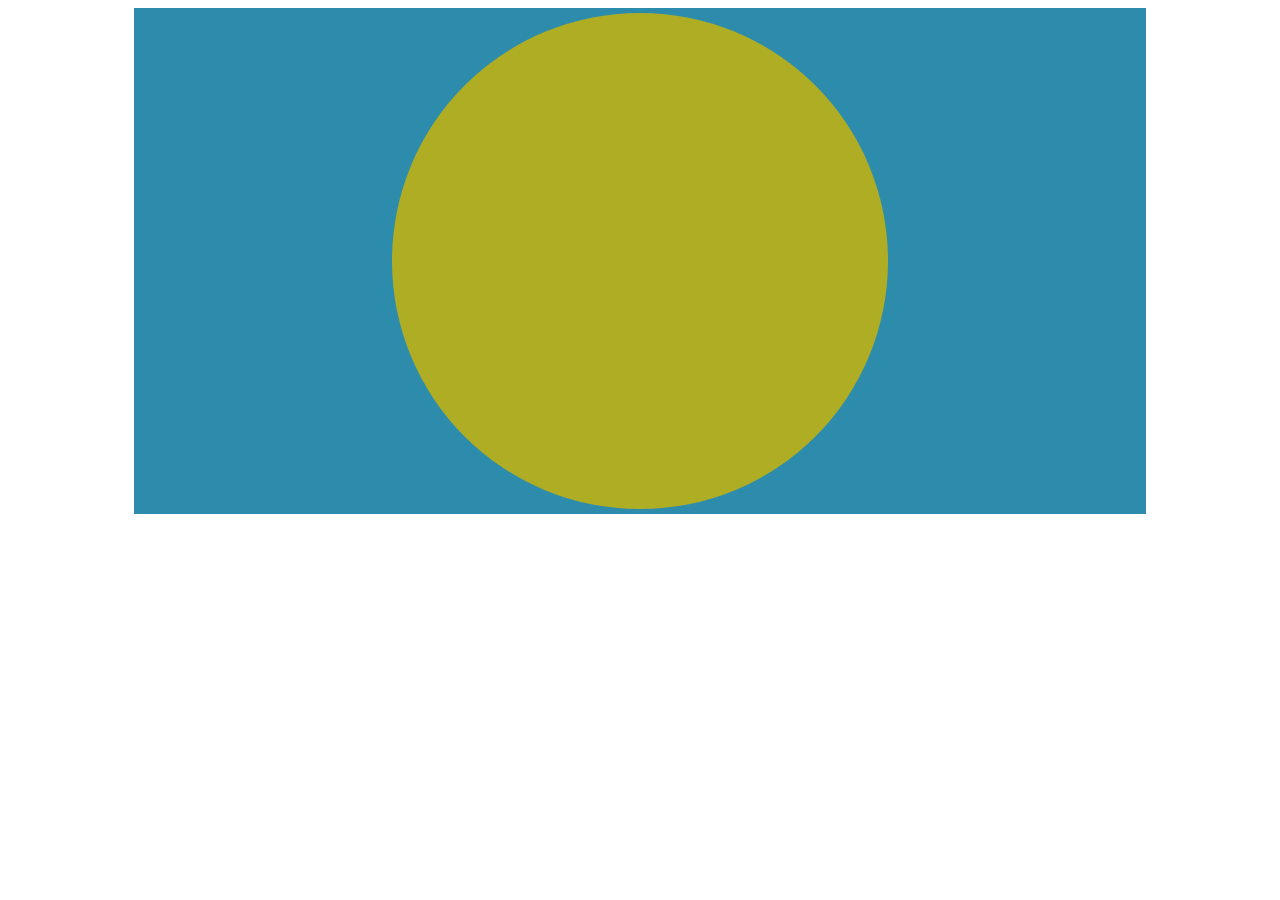
<file: index.html>
<!DOCTYPE html>
<html lang="sv">
<head>
    <meta charset="UTF-8">
    <meta name="viewport" content="width=device-width, initial-scale=1.0">
    <title>Figurer</title>
    <link rel="stylesheet" href="style.css">
</head>
<body>

    <!--Vi gör två divar och stylar sen i css. Den yttre div blir rektangeln och den inre div blir cirkeln. Väljer att göra klasser
    så jag enklare kan skilja dom åt i min css. -->
    <div class="rektangel">
        <div class="cirkel"></div>
    </div>
    
</body>
</html>
</file>
<file: style.css>
body {
    background-color: white;
}


/*Jag lägger till margin 0 auto (auto delar upp överskottet på varsin sida) så att rektangeln hamnar i mitten av sidan.
Eftersom att cirkeln är ett barn till rektangeln (eftersom de ligger så i html koden)
så lägger jag reglerna i föräldern, när jag la till display flex på rektangeln så blev barnet ett flexbarn som flexbox reglerna styr över 
Lägger till justify och align för att få cirkeln att ligga i mitten av rektangeln.
använder width 80% på rektangeln så att den blev lite större på sidan. Jag tog 49% på cirkeln så att den nästan nuddar kanterna på rektangeln.
Cirkelns width räknas på rektangelns bredd eftersom rektangeln är förälder.
Jag använder aspect-ratio så att den låser proportionena och bevarar formerna trots att bredden ändras.*/


.rektangel {
    width: 80%;
    aspect-ratio: 2/1;
    background-color: rgb(45, 140, 172);
    margin: 0 auto;
    display: flex;
    justify-content: center;
    align-items: center;
}

.cirkel {
    width: 49%;
    aspect-ratio: 1;
    border-radius: 50%;
    background-color: rgb(175, 173, 36);

}
</file>
